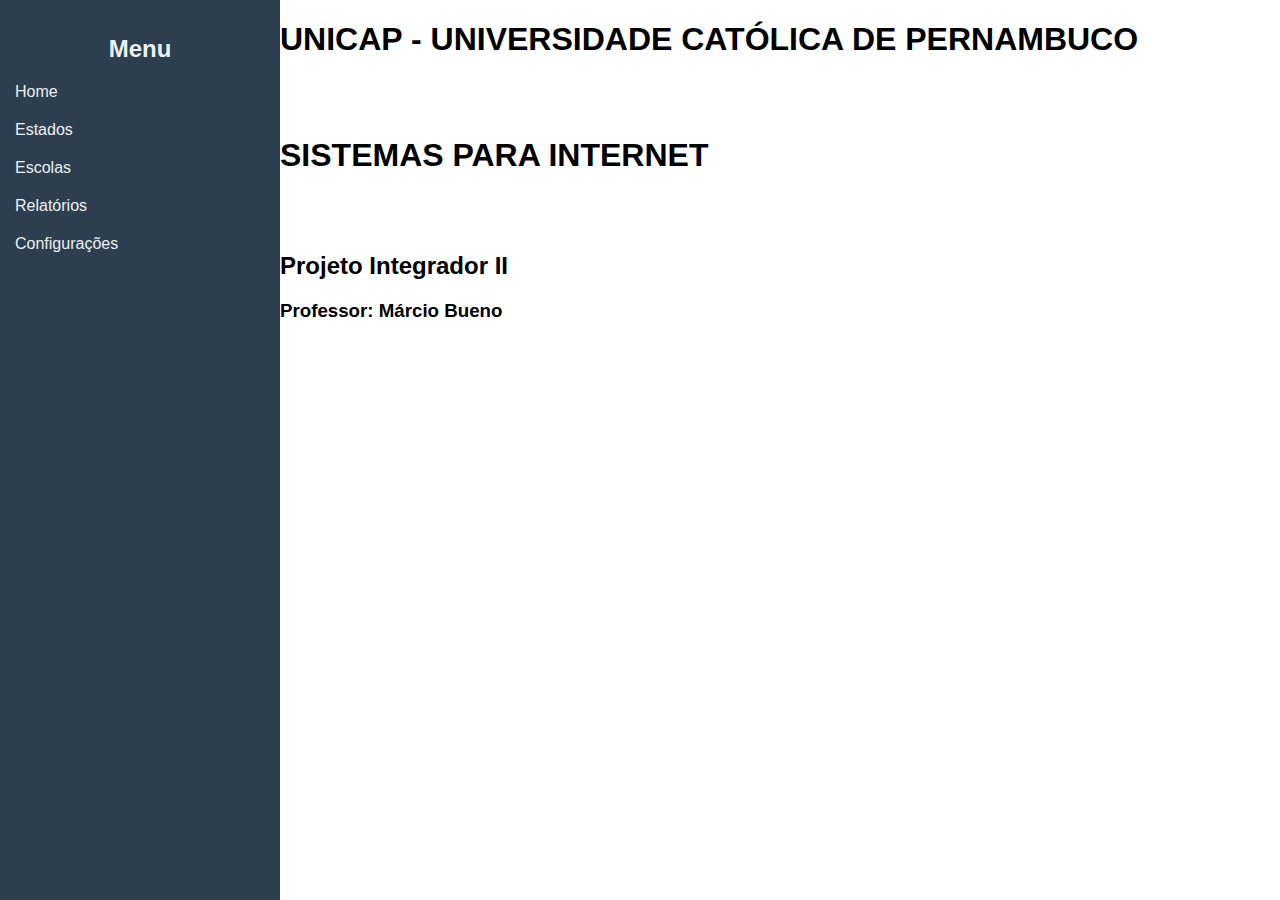
<file: home.html>
<!DOCTYPE html>
<html lang="en">
<head>
    <meta charset="UTF-8">
    <meta name="viewport" content="width=device-width, initial-scale=1.0">
    <link rel="stylesheet" href="style.css" />
    <title>Sistemas para internet</title>
</head>
<body>
    <div class="sidebar">
        <h2>Menu</h2>
        <ul>
          <li><a href="home.html">Home</a></li>
          <li><a href="#">Estados</a></li>
          <li><a href="#">Escolas</a></li>
          <li><a href="index.html">Relatórios</a></li>
          <li><a href="#">Configurações</a></li>
        </ul>
     </div>
<div>     
    <div>
    <H1>UNICAP - UNIVERSIDADE CATÓLICA DE PERNAMBUCO</H1>
    </div><br><br>
    <div>
        <h1>SISTEMAS PARA INTERNET</h1>
    </div>
    <br><br>
    <div>
        <h2>Projeto Integrador II</h2>
    </div>
    <div>
        <h3>Professor: Márcio Bueno</h3>
    </div>
</div>
</body>
</html>
</file>
<file: style.css>
body {
    font-family: Arial, sans-serif;
    display: flex;
    height: 100vh;
    margin: 0;
}

.sidebar {
    width: 250px;
    background-color: #2c3e50;
    color: #ecf0f1;
    padding: 15px;
}

.sidebar h2 {
    text-align: center;
}

.sidebar ul {
    list-style: none;
    padding: 0;
}

.sidebar ul li {
    margin: 20px 0;
}

.sidebar ul li a {
    color: #ecf0f1;
    text-decoration: none;
}

.main-content {
    flex: 1;
    padding: 20px;
}

header {
    margin-bottom: 20px;
}

.cards {
    display: flex;
    gap: 20px;
}

.card {
    flex: 1;
    background-color: #ecf0f1;
    padding: 20px;
    border-radius: 8px;
    box-shadow: 0 2px 4px rgba(0, 0, 0, 0.1);
}

.card h3 {
    margin-top: 0;
}

.charts {
    display: flex;
    gap: 20px;
    margin-top: 20px;
}

.charts > div {
    flex: 1;
    background-color: #ecf0f1;
    padding: 20px;
    border-radius: 8px;
    box-shadow: 0 2px 4px rgba(0, 0, 0, 0.1);
}
</file>
